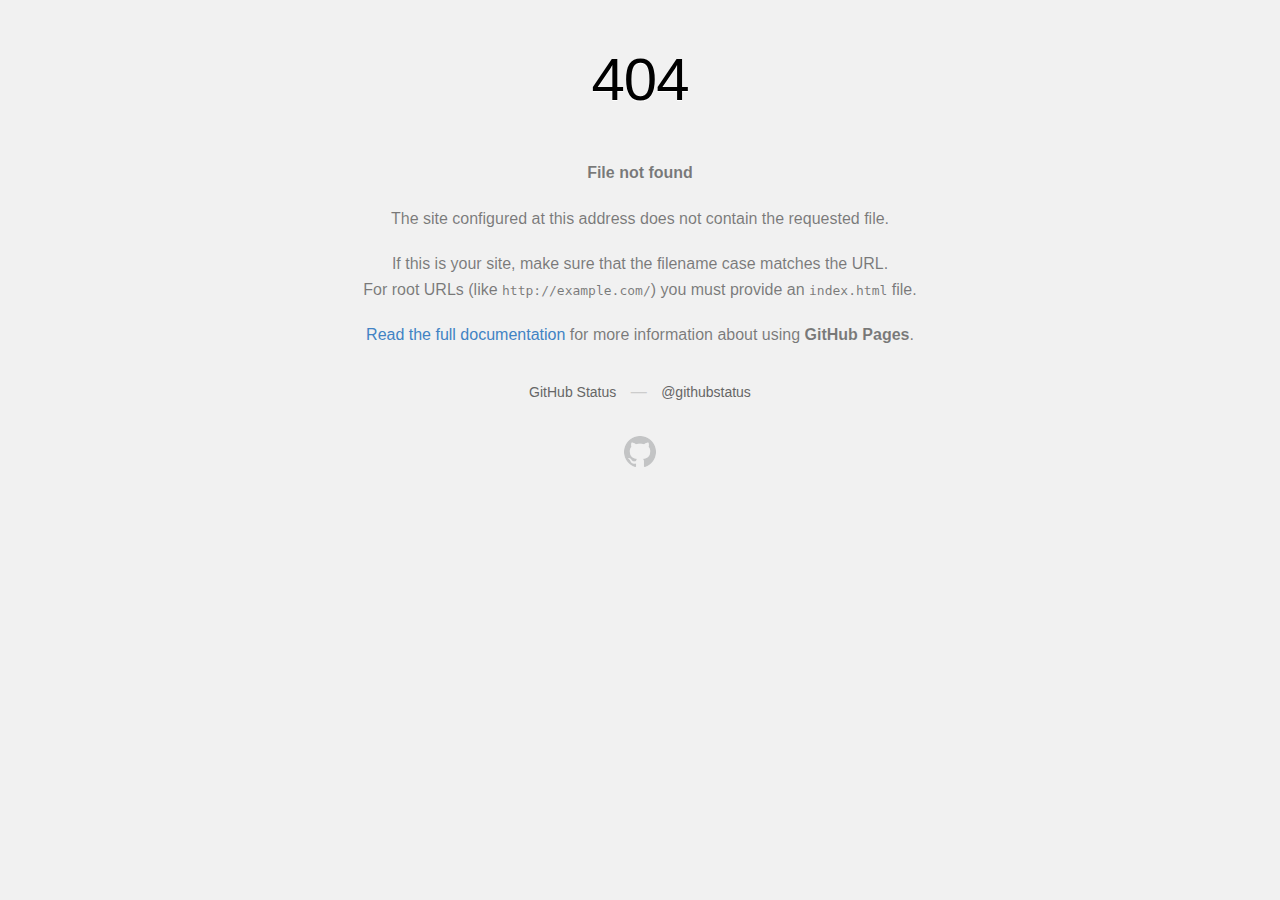
<file: technext.github.io/raising/home.html>
<!DOCTYPE html>
<html>
  <head>
    <meta http-equiv="Content-type" content="text/html; charset=utf-8">
    <meta http-equiv="Content-Security-Policy" content="default-src 'none'; style-src 'unsafe-inline'; img-src data:; connect-src 'self'">
    <title>Page not found &middot; GitHub Pages</title>
    <style type="text/css" media="screen">
      body {
        background-color: #f1f1f1;
        margin: 0;
        font-family: "Helvetica Neue", Helvetica, Arial, sans-serif;
      }

      .container { margin: 50px auto 40px auto; width: 600px; text-align: center; }

      a { color: #4183c4; text-decoration: none; }
      a:hover { text-decoration: underline; }

      h1 { width: 800px; position:relative; left: -100px; letter-spacing: -1px; line-height: 60px; font-size: 60px; font-weight: 100; margin: 0px 0 50px 0; text-shadow: 0 1px 0 #fff; }
      p { color: rgba(0, 0, 0, 0.5); margin: 20px 0; line-height: 1.6; }

      ul { list-style: none; margin: 25px 0; padding: 0; }
      li { display: table-cell; font-weight: bold; width: 1%; }

      .logo { display: inline-block; margin-top: 35px; }
      .logo-img-2x { display: none; }
      @media
      only screen and (-webkit-min-device-pixel-ratio: 2),
      only screen and (   min--moz-device-pixel-ratio: 2),
      only screen and (     -o-min-device-pixel-ratio: 2/1),
      only screen and (        min-device-pixel-ratio: 2),
      only screen and (                min-resolution: 192dpi),
      only screen and (                min-resolution: 2dppx) {
        .logo-img-1x { display: none; }
        .logo-img-2x { display: inline-block; }
      }

      #suggestions {
        margin-top: 35px;
        color: #ccc;
      }
      #suggestions a {
        color: #666666;
        font-weight: 200;
        font-size: 14px;
        margin: 0 10px;
      }

    </style>
  </head>
  <body>

    <div class="container">

      <h1>404</h1>
      <p><strong>File not found</strong></p>

      <p>
        The site configured at this address does not
        contain the requested file.
      </p>

      <p>
        If this is your site, make sure that the filename case matches the URL.<br>
        For root URLs (like <code>http://example.com/</code>) you must provide an
        <code>index.html</code> file.
      </p>

      <p>
        <a href="https://help.github.com/pages/">Read the full documentation</a>
        for more information about using <strong>GitHub Pages</strong>.
      </p>

      <div id="suggestions">
        <a href="https://githubstatus.com">GitHub Status</a> &mdash;
        <a href="https://twitter.com/githubstatus">@githubstatus</a>
      </div>

      <a href="/" class="logo logo-img-1x">
        <img width="32" height="32" title="" alt="" src="[data-uri]">
      </a>

      <a href="/" class="logo logo-img-2x">
        <img width="32" height="32" title="" alt="" src="[data-uri]">
      </a>
    </div>
  </body>
</html>
</file>
